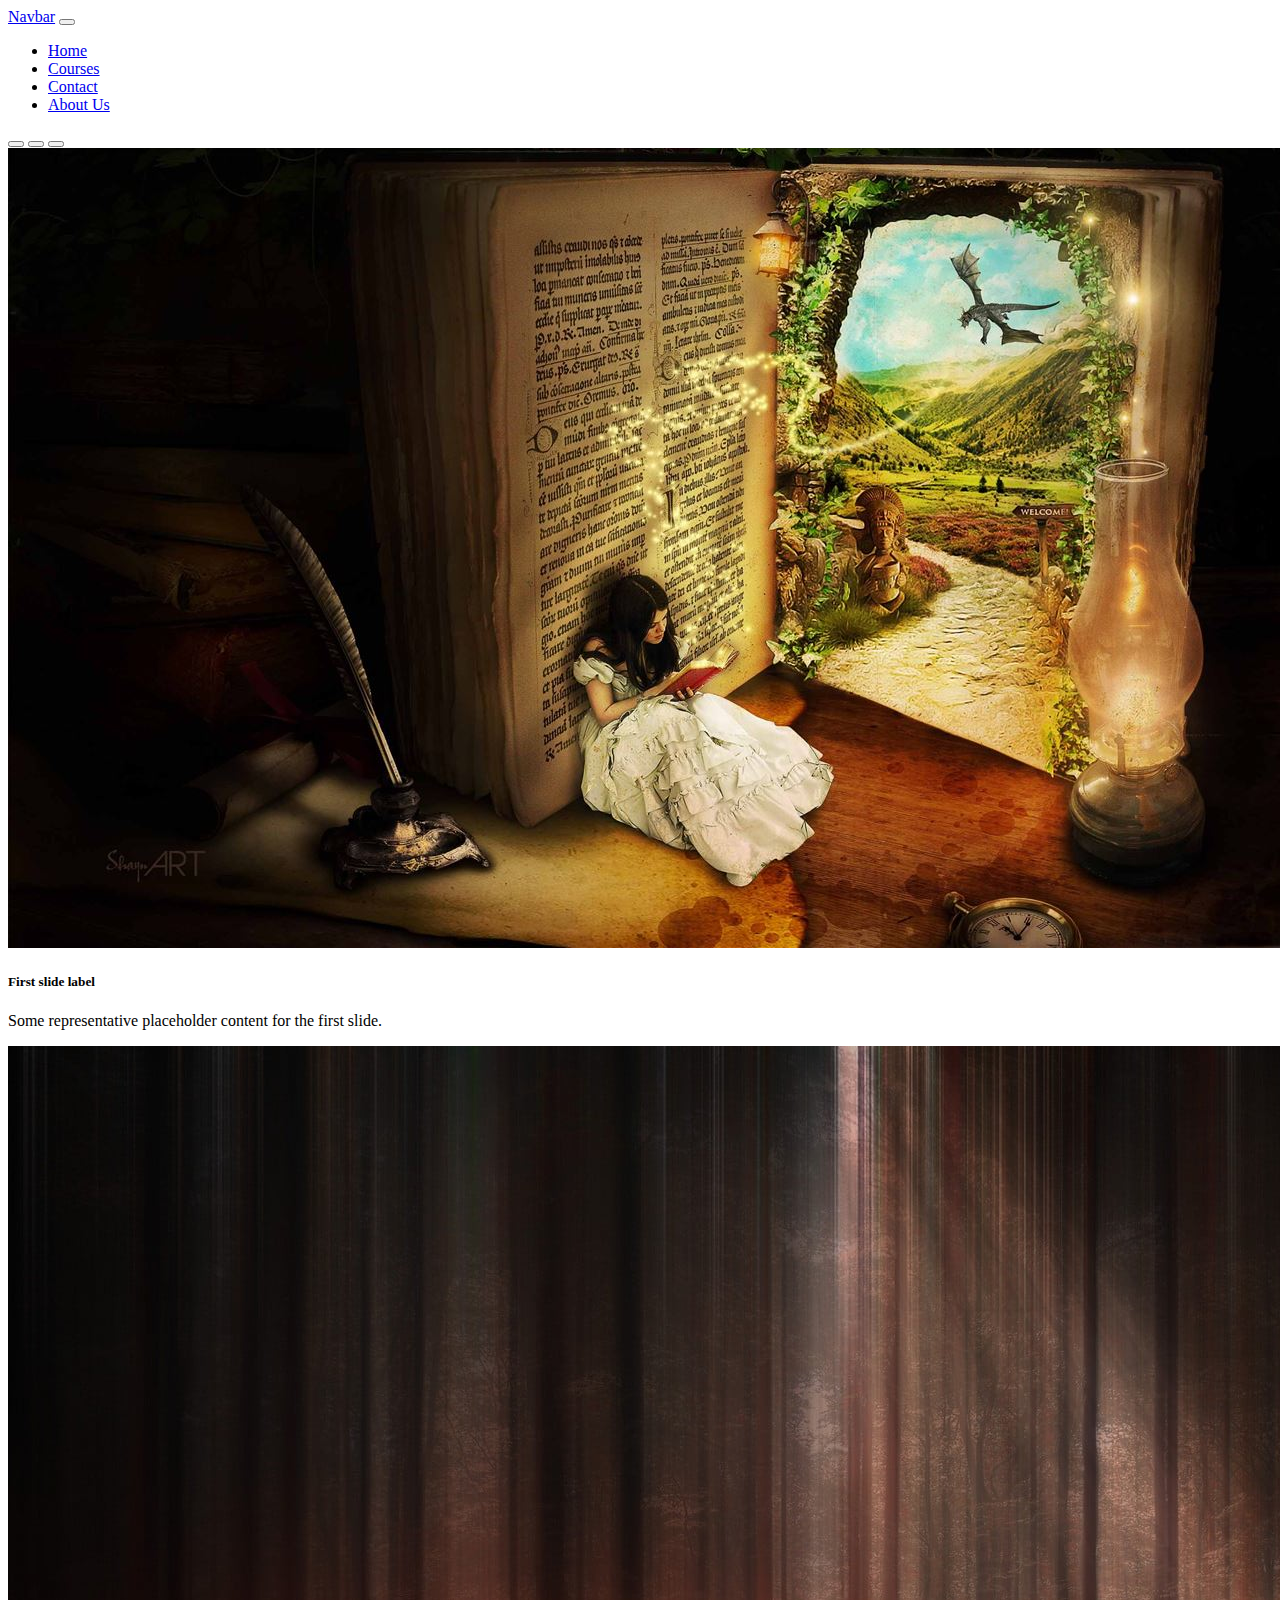
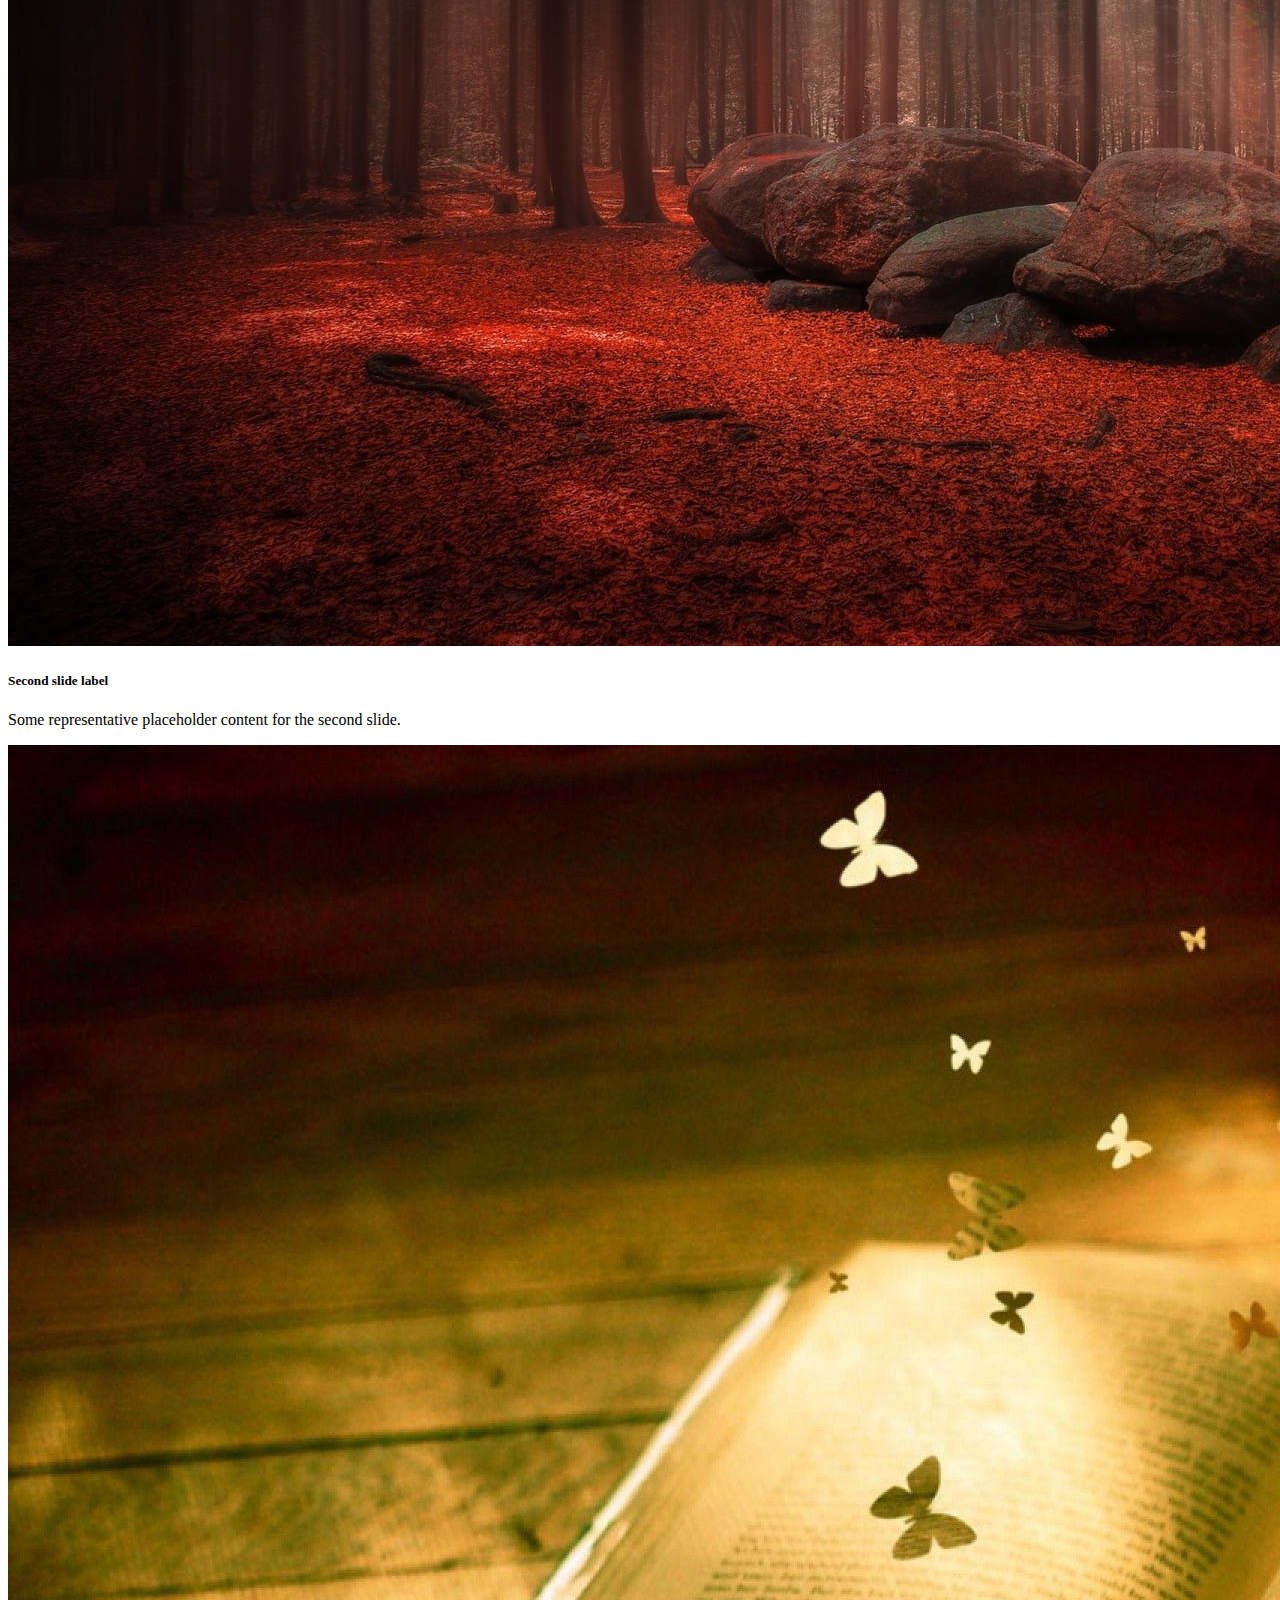
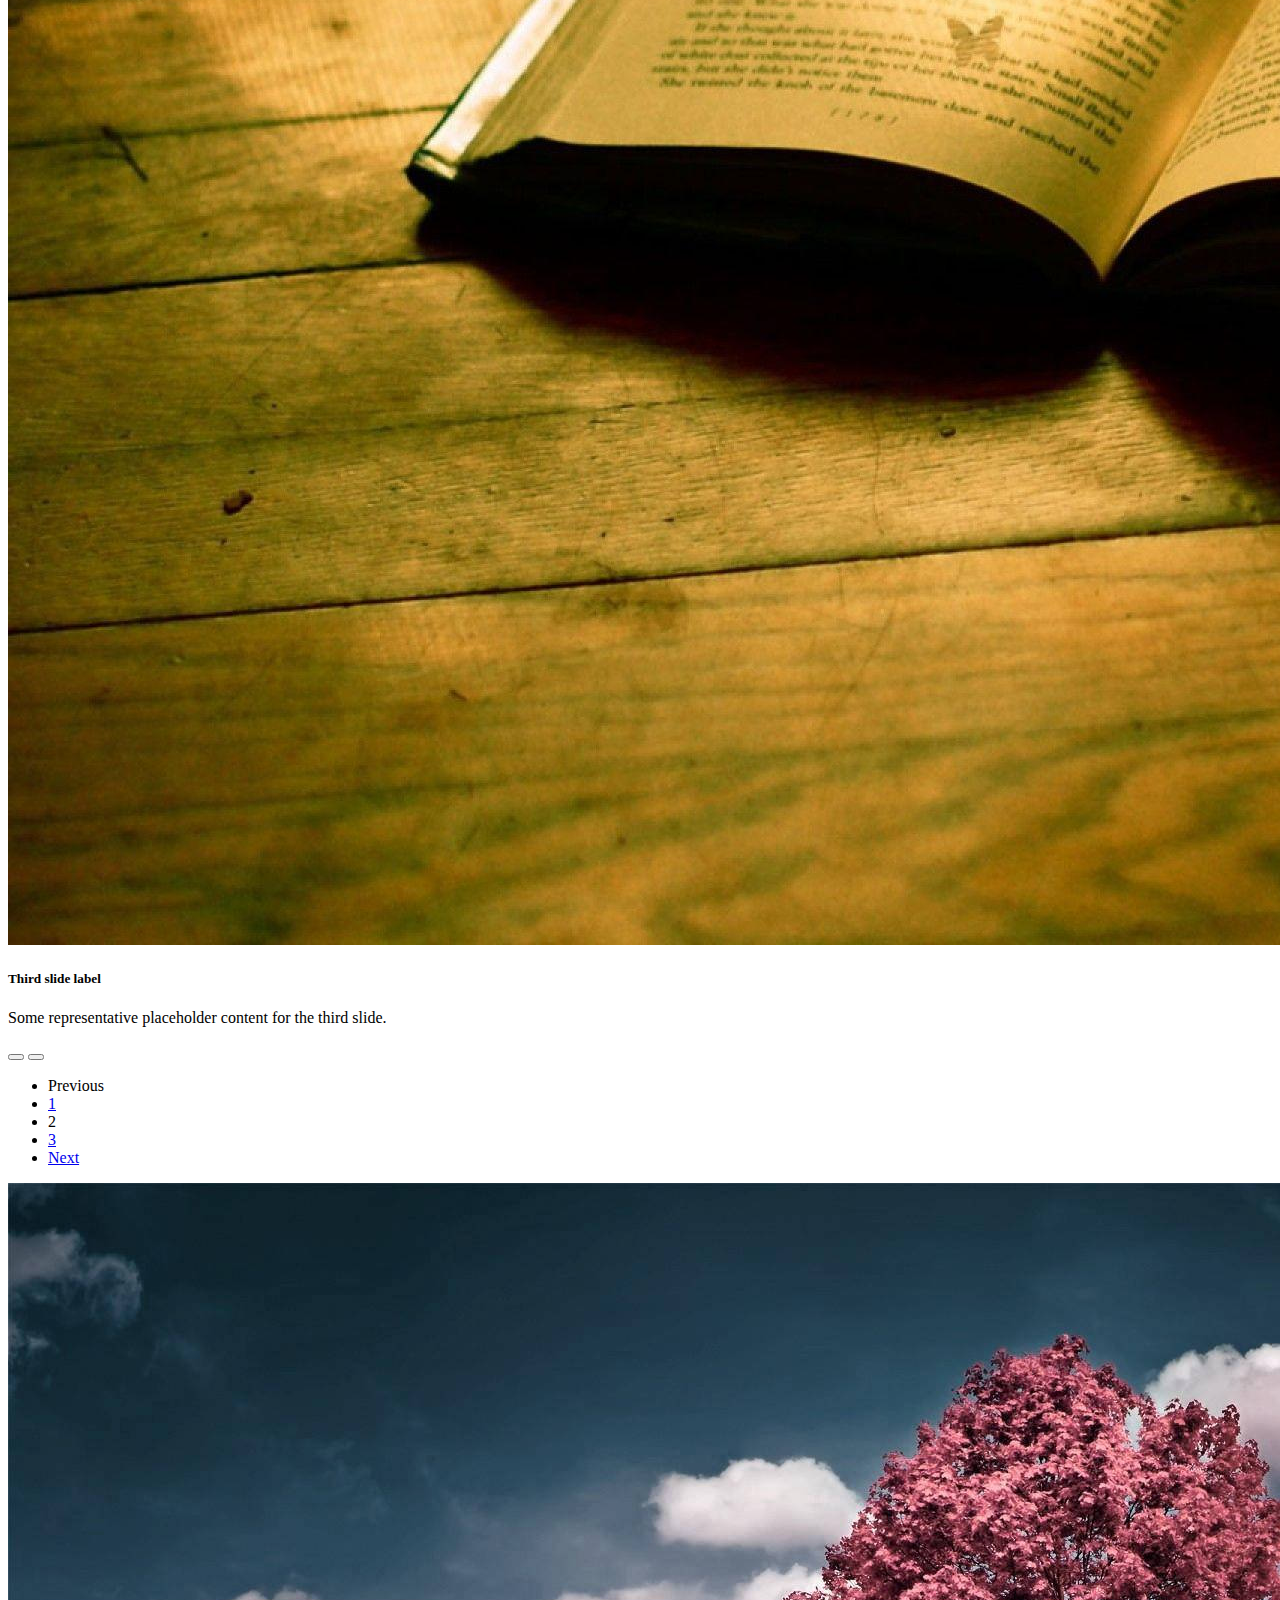
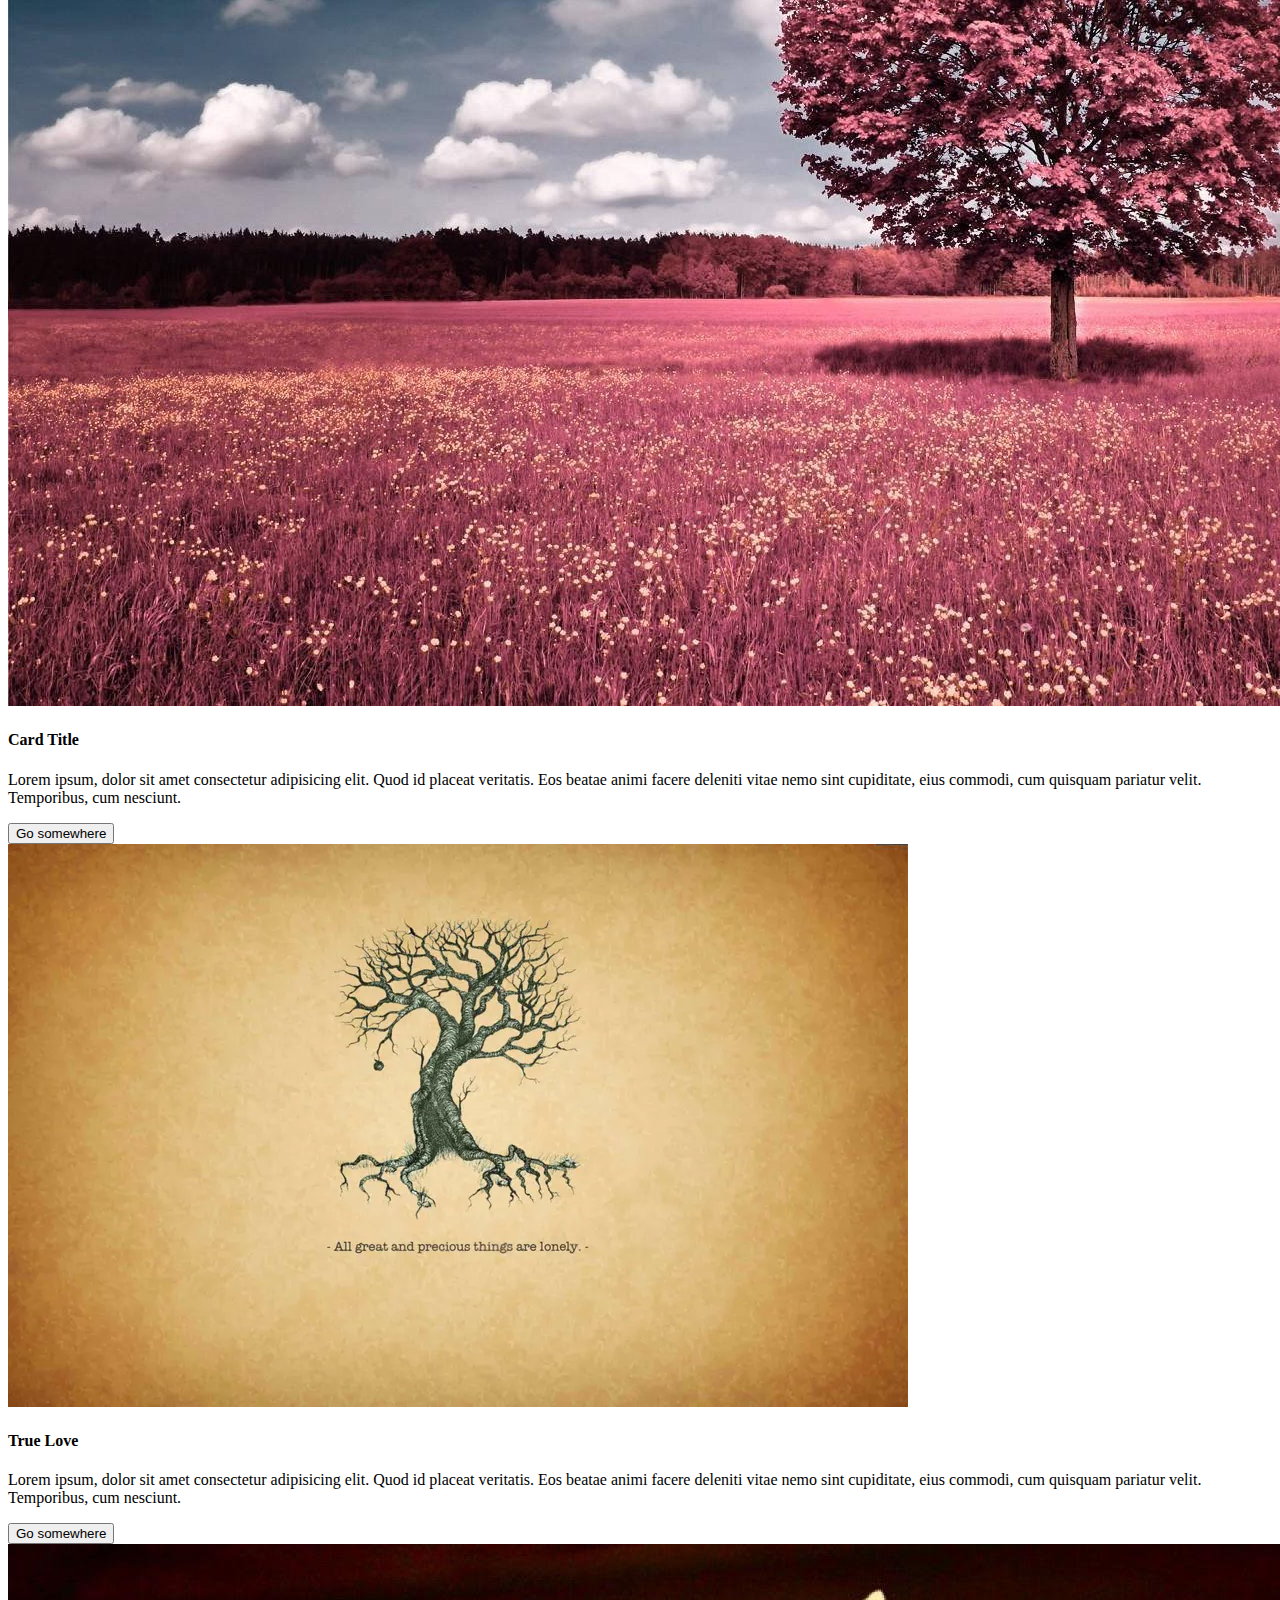
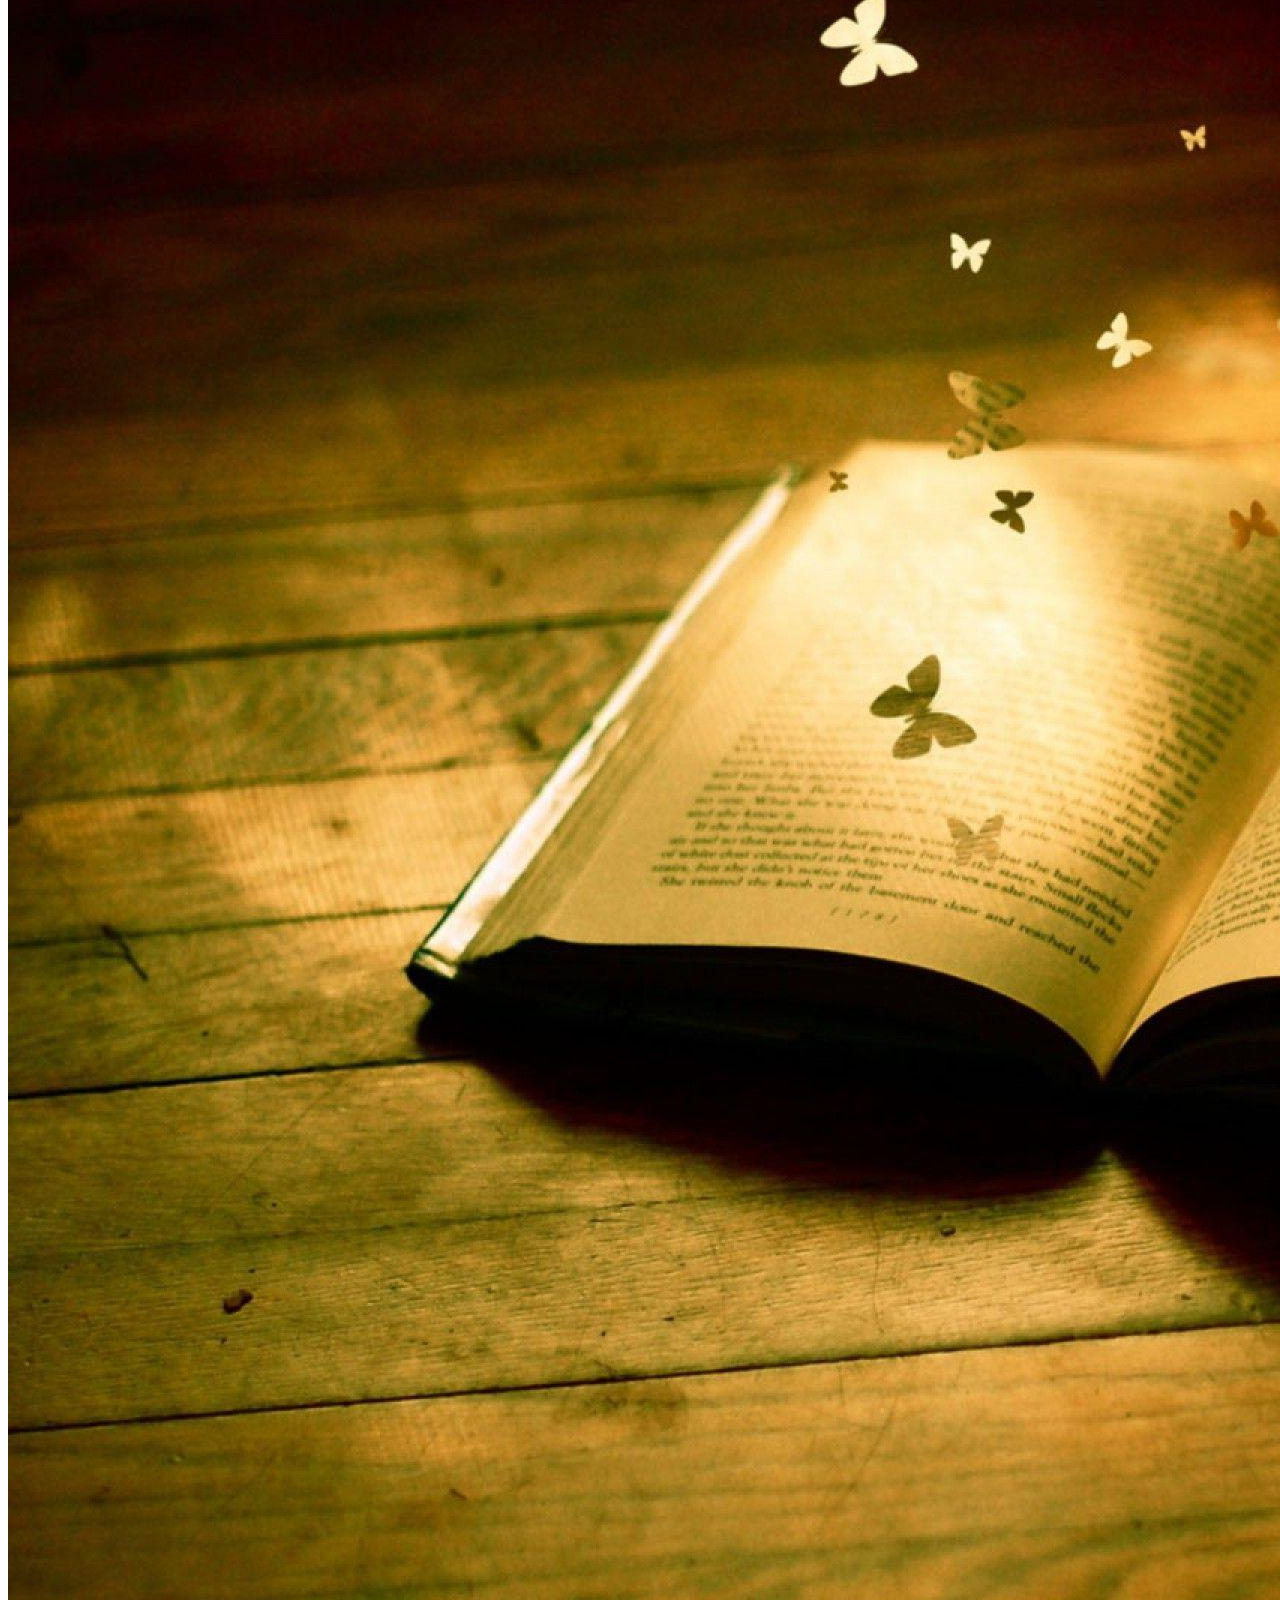
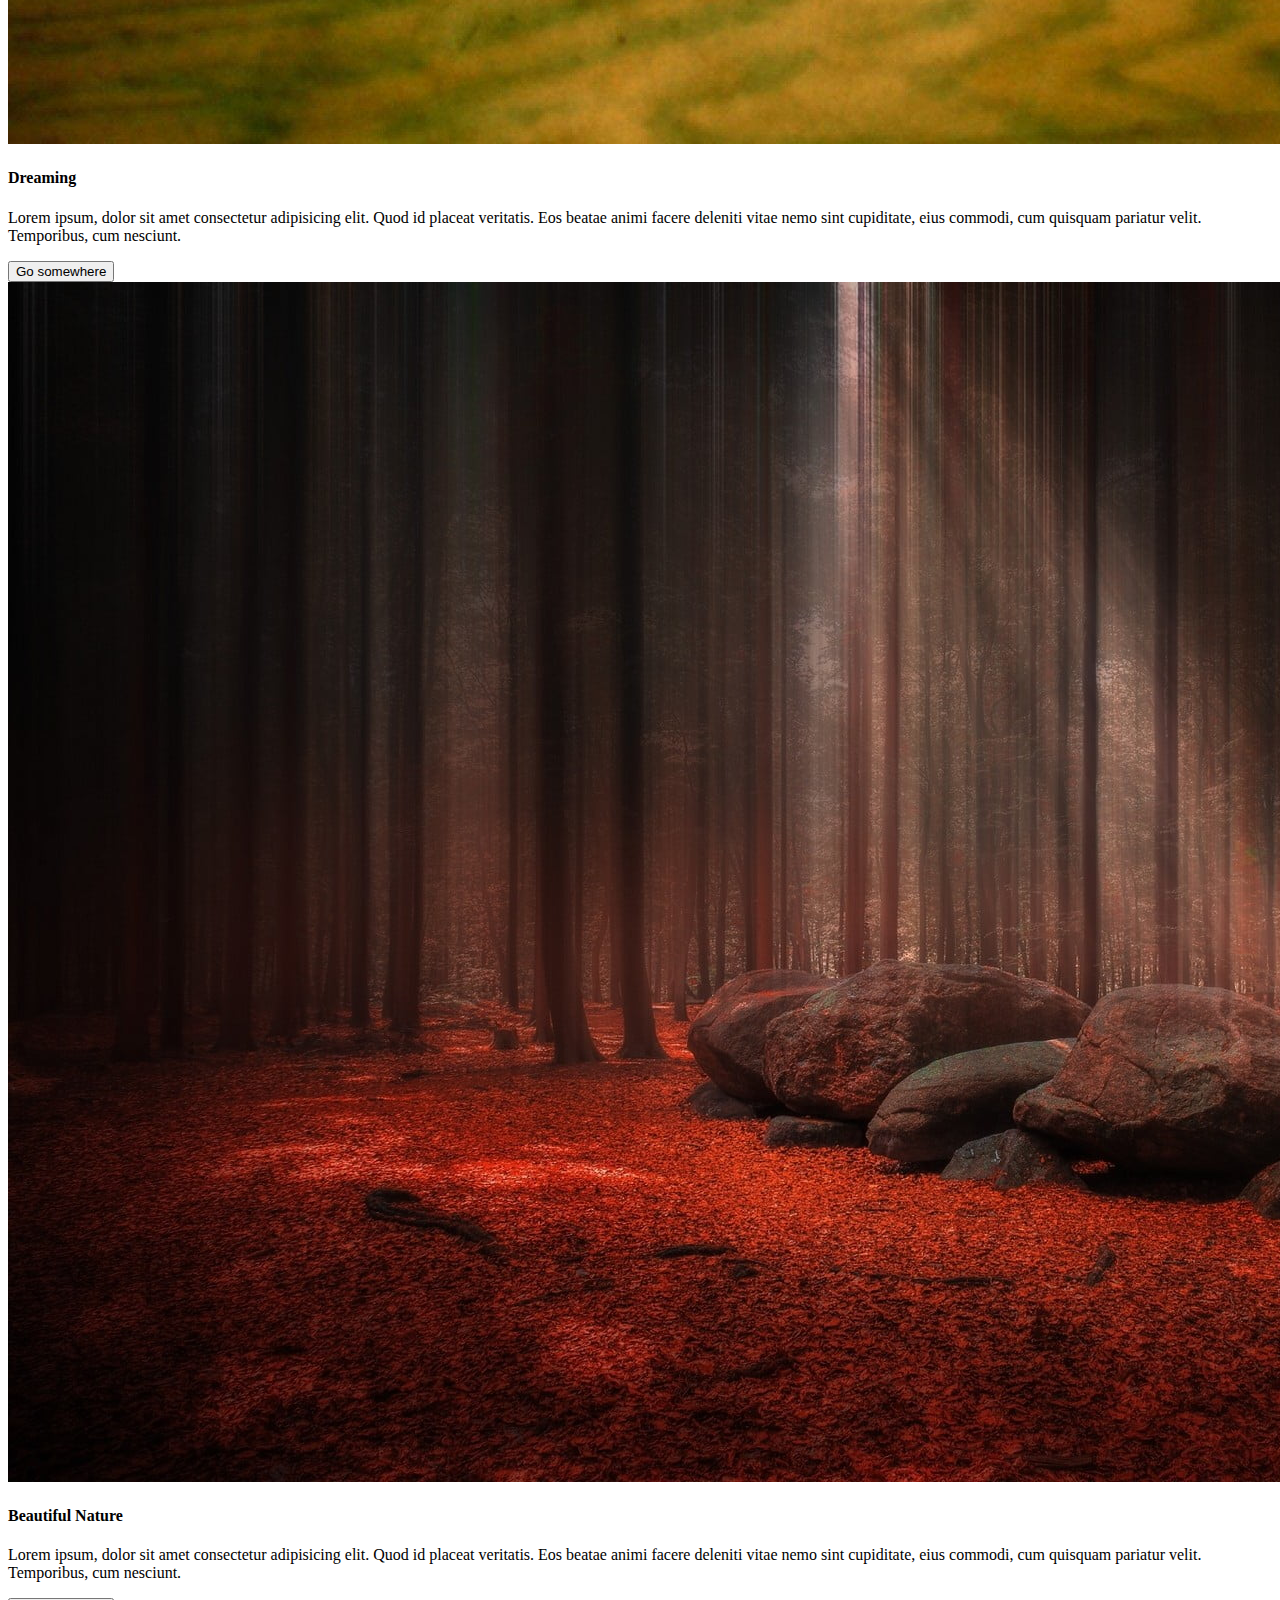
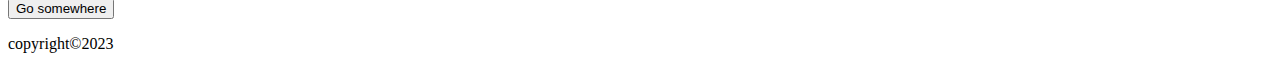
<file: index.html>
<!DOCTYPE html>
<html lang="en">
  <head>
    <meta charset="UTF-8" />
    <meta name="viewport" content="width=device-width, initial-scale=1.0" />
    <title>Day_13_Bootstrap_assignment</title>
    <link
      href="https://cdn.jsdelivr.net/npm/bootstrap@5.3.2/dist/css/bootstrap.min.css"
      rel="stylesheet"
      integrity="sha384-T3c6CoIi6uLrA9TneNEoa7RxnatzjcDSCmG1MXxSR1GAsXEV/Dwwykc2MPK8M2HN"
      crossorigin="anonymous"
    />
    <link rel="shortcut icon" href="images/wp11712851-storybook-wallpapers.jpg" type="image/x-icon">
  </head>
  <body>
  <nav class="navbar navbar-expand-lg bg-body-tertiary shadow">
    <div class="container-fluid">
      <a class="navbar-brand" href="#">Navbar</a>
      <button
        class="navbar-toggler"
        type="button"
        data-bs-toggle="collapse"
        data-bs-target="#navbarNav"
        aria-controls="navbarNav"
        aria-expanded="false"
        aria-label="Toggle navigation"
      >
        <span class="navbar-toggler-icon"></span>
      </button>
      <div class="collapse navbar-collapse" id="navbarNav">
        <ul class="navbar-nav ms-auto">
          <li class="nav-item">
            <a class="nav-link active" aria-current="page" href="#">Home</a>
          </li>
          <li class="nav-item">
            <a class="nav-link" href="#">Courses</a>
          </li>
          <li class="nav-item">
            <a class="nav-link" href="#">Contact</a>
          </li>
          <li class="nav-item">
            <a class="nav-link" href="#">About Us</a>
          </li>
        </ul>
      </div>
    </div>
  </nav>

  <div id="myslider" class="carousel slide w-50 mx-auto carousel-fade">
    <div class="carousel-indicators">
      <button
        type="button"
        data-bs-target="#myslider"
        data-bs-slide-to="0"
        class="active"
        aria-current="true"
        aria-label="Slide 1"
      ></button>
      <button
        type="button"
        data-bs-target="#myslider"
        data-bs-slide-to="1"
        aria-label="Slide 2"
      ></button>
      <button
        type="button"
        data-bs-target="#myslider"
        data-bs-slide-to="2"
        aria-label="Slide 3"
      ></button>
    </div>
    <div class="carousel-inner my-4">
      <div class="carousel-item active">
        <img
          src="images/wp11712851-storybook-wallpapers.jpg"
          class="d-block w-100"
          alt="..."
        />
        <div class="carousel-caption d-none d-md-block">
          <h5>First slide label</h5>
          <p>Some representative placeholder content for the first slide.</p>
        </div>
      </div>
      <div class="carousel-item">
        <img
          src="images/wallpaperflare.com_wallpaper.jpg"
          class="d-block w-100"
          alt="..."
        />
        <div class="carousel-caption d-none d-md-block">
          <h5>Second slide label</h5>
          <p>Some representative placeholder content for the second slide.</p>
        </div>
      </div>
      <div class="carousel-item">
        <img
          src="images/wp3983064-book-wallpapers.jpg"
          class="d-block w-100"
          alt="..."
        />
        <div class="carousel-caption d-none d-md-block">
          <h5>Third slide label</h5>
          <p>Some representative placeholder content for the third slide.</p>
        </div>
      </div>
    </div>
    <button
      class="carousel-control-prev"
      type="button"
      data-bs-target="#myslider"
      data-bs-slide="prev"
    >
      <span class="carousel-control-prev-icon" aria-hidden="true"></span>
    </button>
    <button
      class="carousel-control-next"
      type="button"
      data-bs-target="#myslider"
      data-bs-slide="next"
    >
      <span class="carousel-control-next-icon" aria-hidden="true"></span>
    </button>
  </div>

  <nav aria-label="Pangination">
    <ul class="pagination justify-content-center">
      <li class="page-item">
        <span class="page-link">Previous</span>
      </li>
      <li class="page-item"><a class="page-link" href="#">1</a></li>
      <li class="page-item active" aria-current="page">
        <span class="page-link">2</span>
      </li>
      <li class="page-item"><a class="page-link" href="#">3</a></li>
      <li class="page-item">
        <a class="page-link" href="#">Next</a>
      </li>
    </ul>
  </nav>

  <div class="container my-4">
    <div class="row">
      <div class="col-lg-3 col-md-6">
        <div class="card">
          <img src="images/beautiful.jpg" alt="" class="d-block CARD_IMG" />
          <div class="card-body">
            <div class="card-title"><h4>Card Title</h4></div>
            <div class="card-text">
              <p>
                Lorem ipsum, dolor sit amet consectetur adipisicing elit. Quod
                id placeat veritatis. Eos beatae animi facere deleniti vitae
                nemo sint cupiditate, eius commodi, cum quisquam pariatur
                velit. Temporibus, cum nesciunt.
              </p>
            </div>
            <button class="btn btn-success">Go somewhere</button>
          </div>
        </div>
      </div>
      <div class="col-lg-3 col-md-6">
        <div class="card">
          <img
            src="images/book-page-tree-drawing-u9e90ilftzp9is0o.jpg"
            alt=""
            class="d-block CARD_IMG"
          />
          <div class="card-body">
            <div class="card-title"><h4>True Love</h4></div>
            <div class="card-text">
              <p>
                Lorem ipsum, dolor sit amet consectetur adipisicing elit. Quod
                id placeat veritatis. Eos beatae animi facere deleniti vitae
                nemo sint cupiditate, eius commodi, cum quisquam pariatur
                velit. Temporibus, cum nesciunt.
              </p>
            </div>
            <button class="btn btn-success">Go somewhere</button>
          </div>
        </div>
      </div>
      <div class="col-lg-3 col-md-6">
        <div class="card">
          <img
            src="images/wp3983064-book-wallpapers.jpg"
            alt=""
            class="d-block CARD_IMG"
          />
          <div class="card-body">
            <div class="card-title"><h4>Dreaming</h4></div>
            <div class="card-text">
              <p>
                Lorem ipsum, dolor sit amet consectetur adipisicing elit. Quod
                id placeat veritatis. Eos beatae animi facere deleniti vitae
                nemo sint cupiditate, eius commodi, cum quisquam pariatur
                velit. Temporibus, cum nesciunt.
              </p>
            </div>
            <button class="btn btn-success">Go somewhere</button>
          </div>
        </div>
      </div>
      <div class="col-lg-3 col-md-6">
        <div class="card">
          <img
            src="images/wallpaperflare.com_wallpaper.jpg"
            alt=""
            class="d-block CARD_IMG"
          />
          <div class="card-body">
            <div class="card-title"><h4>Beautiful Nature</h4></div>
            <div class="card-text">
              <p>
                Lorem ipsum, dolor sit amet consectetur adipisicing elit. Quod
                id placeat veritatis. Eos beatae animi facere deleniti vitae
                nemo sint cupiditate, eius commodi, cum quisquam pariatur
                velit. Temporibus, cum nesciunt.
              </p>
            </div>
            <button class="btn btn-success">Go somewhere</button>
          </div>
        </div>
      </div>
    </div>
  </div>

  <nav class="navbar navbar-expand-lg bg-body-tertiary">
    <div class="container-fluid justify-content-center">
      <p class="text-secondary">copyright&copy;2023</p>
    </div>
  </nav>

    <script
      src="https://cdn.jsdelivr.net/npm/bootstrap@5.3.2/dist/js/bootstrap.bundle.min.js"
      integrity="sha384-C6RzsynM9kWDrMNeT87bh95OGNyZPhcTNXj1NW7RuBCsyN/o0jlpcV8Qyq46cDfL"
      crossorigin="anonymous"
    ></script>
  </body>
</html>
</file>
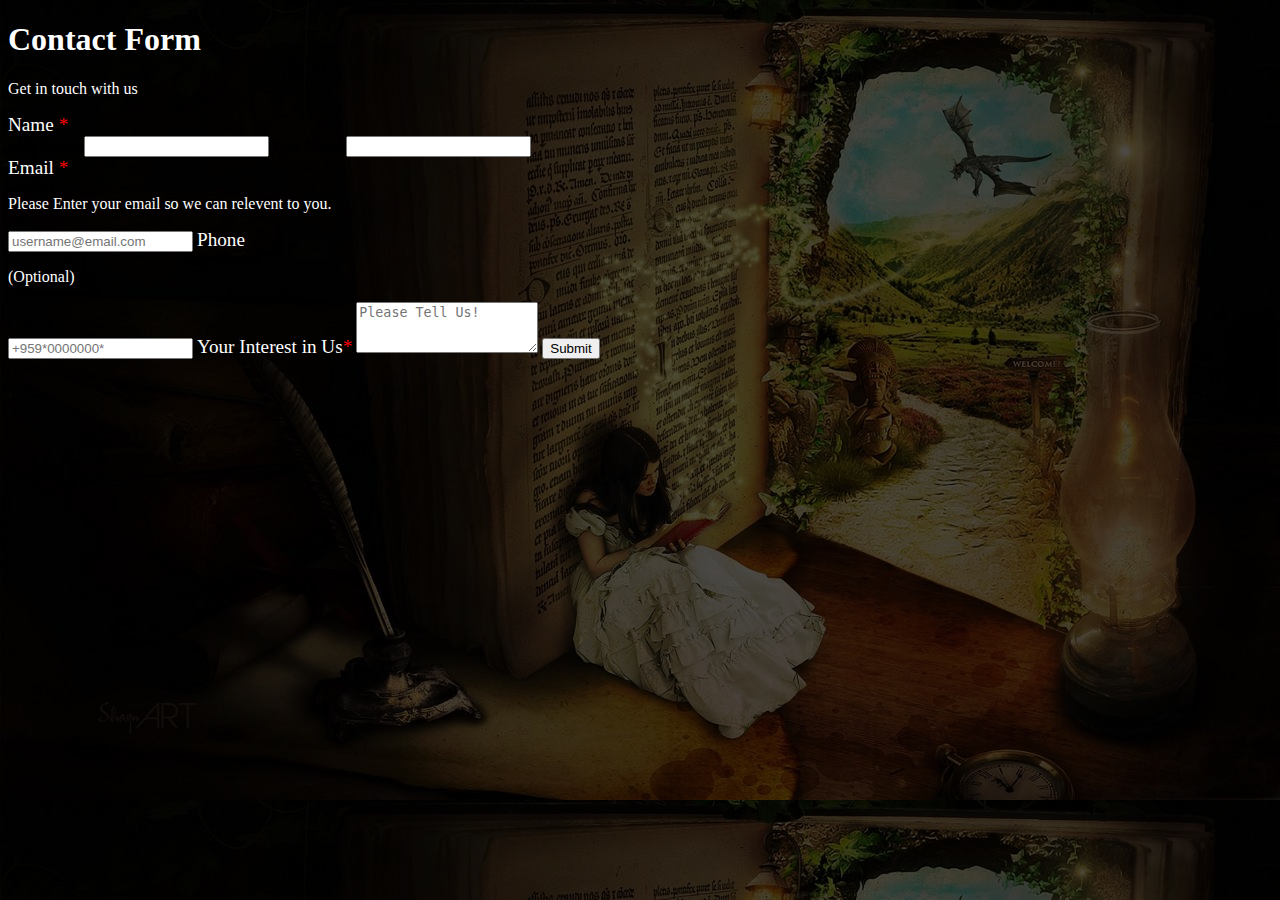
<file: contact.html>
<!DOCTYPE html>
<html lang="en">
  <head>
    <meta charset="UTF-8" />
    <meta name="viewport" content="width=device-width, initial-scale=1.0" />
    <title>Contact</title>
    <link
      href="https://cdn.jsdelivr.net/npm/bootstrap@5.3.2/dist/css/bootstrap.min.css"
      rel="stylesheet"
      integrity="sha384-T3c6CoIi6uLrA9TneNEoa7RxnatzjcDSCmG1MXxSR1GAsXEV/Dwwykc2MPK8M2HN"
      crossorigin="anonymous"
    />
    <link rel="stylesheet" href="style.css" />
    <link rel="shortcut icon" href="images/beautiful.jpg" type="image/x-icon" />
  </head>
  <body>
    <div class="container">
      <div class="row">
        <div class="col-lg-12 col-md-10">
          <h1>Contact Form</h1>
        <p>Get in touch with us</p>
        <label for="" class="form-label my-2"
          >Name <span style="color: red">*</span></label
        >
        <div class="input-group">
          <span class="input-group-text">First Name</span>
          <input
            type="text"
            aria-label="First name"
            class="form-control me-2"
          />
          <span class="input-group-text">Last Name</span>
          <input type="text" aria-label="Last name" class="form-control" />
        </div>
        <label for="" class="form-label my-2"
          >Email <span style="color: red">*</span></label
        >
        <p>Please Enter your email so we can relevent to you.</p>
        <input
          type="email"
          class="form-control form-control-lg"
          placeholder="username@email.com"
        />
        <label for="" class="form-label my-2">Phone</label>
        <p>(Optional)</p>
        <input
          type="text"
          class="form-control form-control-lg"
          placeholder="+959*0000000*"
        />
        <label for="" class="form-label my-2"
          >Your Interest in Us<span style="color: red">*</span></label
        >
        <textarea
          class="form-control"
          rows="3"
          placeholder="Please Tell Us!"
        ></textarea>
         <input type="submit" class="form-control bg-success w-50 mx-auto my-2" />
        </div>
      </div>
    </div>

    <script
      src="https://cdn.jsdelivr.net/npm/bootstrap@5.3.2/dist/js/bootstrap.bundle.min.js"
      integrity="sha384-C6RzsynM9kWDrMNeT87bh95OGNyZPhcTNXj1NW7RuBCsyN/o0jlpcV8Qyq46cDfL"
      crossorigin="anonymous"
    ></script>
  </body>
</html>
</file>
<file: style.css>
body{
    background: linear-gradient(rgba(0,0,0,0.7),rgba(0,0,0,0.7)),url(images/wp11712851-storybook-wallpapers.jpg);
}
.container .row h1{
    color: white;
}
.container .row label{
    color: white;
    font-size: larger;
    font-weight: 500;
}
.container .row p{
    color: white;
}
</file>
